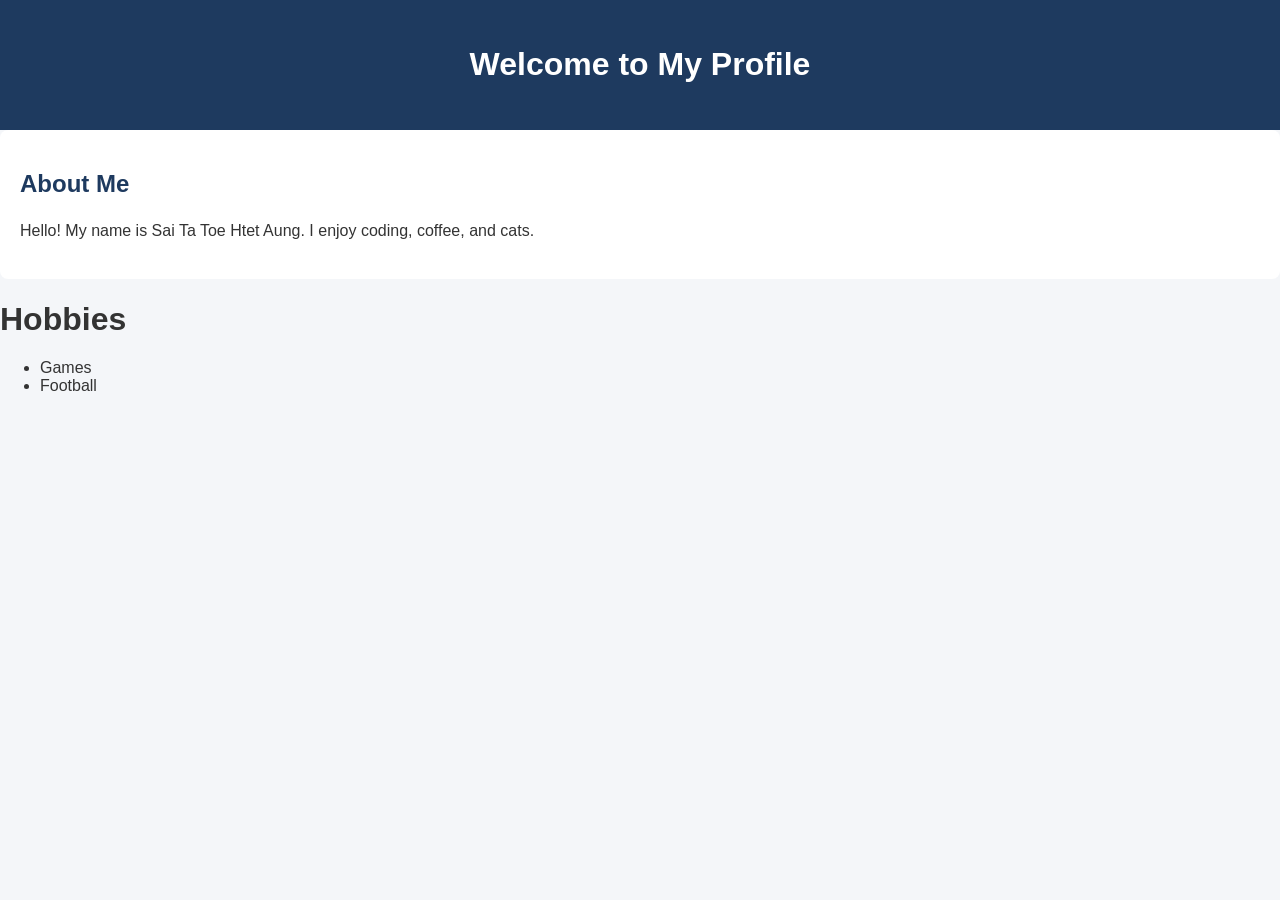
<file: profle_2.html>
<!DOCTYPE html> 

<html lang="en"> 

<head> 

  <meta charset="UTF-8"> 

  <meta name="viewport" content="width=device-width, initial-scale=1.0"> 

  <link rel="stylesheet" href="public/css/profile.css"> 

  <title>My Profile - CSS Example 1</title> 

</head> 

<body> 

  <header> 

    <h1>Welcome to My Profile</h1> 

  </header> 

  <section class="about"> 

    <h2>About Me</h2> 

    <p>Hello! My name is Sai Ta Toe Htet Aung. I enjoy coding, coffee, and cats.</p> 

  </section> 

  <h1>Hobbies</h1>
  <ul class="hobbies">
    <li>Games</li>
    <li>Football</li>
  </ul>

</body> 

</html>
</file>
<file: public/css/profile.css>
body {
    margin: 0;
    font-family: Arial, Helvetica, sans-serif;
    background-color: #f4f6f9;
    color: #333;
}


header {
    background-color: #1e3a5f;
    color: white;
    text-align: center;
    padding: 25px;
}

.content {
    max-width: 800px;
    margin: 30px auto;
    padding: 0 20px;
}

section {
    background-color: white;
    padding: 20px;
    margin-bottom: 20px;
    border-radius: 8px;
}

section h2 {
    color: #1e3a5f;
}

section p {
    line-height: 1.6;
}

.biography img {
    width: 150px;
    height: 150px;
    object-fit: cover;
    border-radius: 50%;
}

.achievements li {
    margin-bottom: 10px;
}

footer {
    background-color: #1e3a5f;
    color: white;
    text-align: center;
    padding: 15px;
}
</file>
